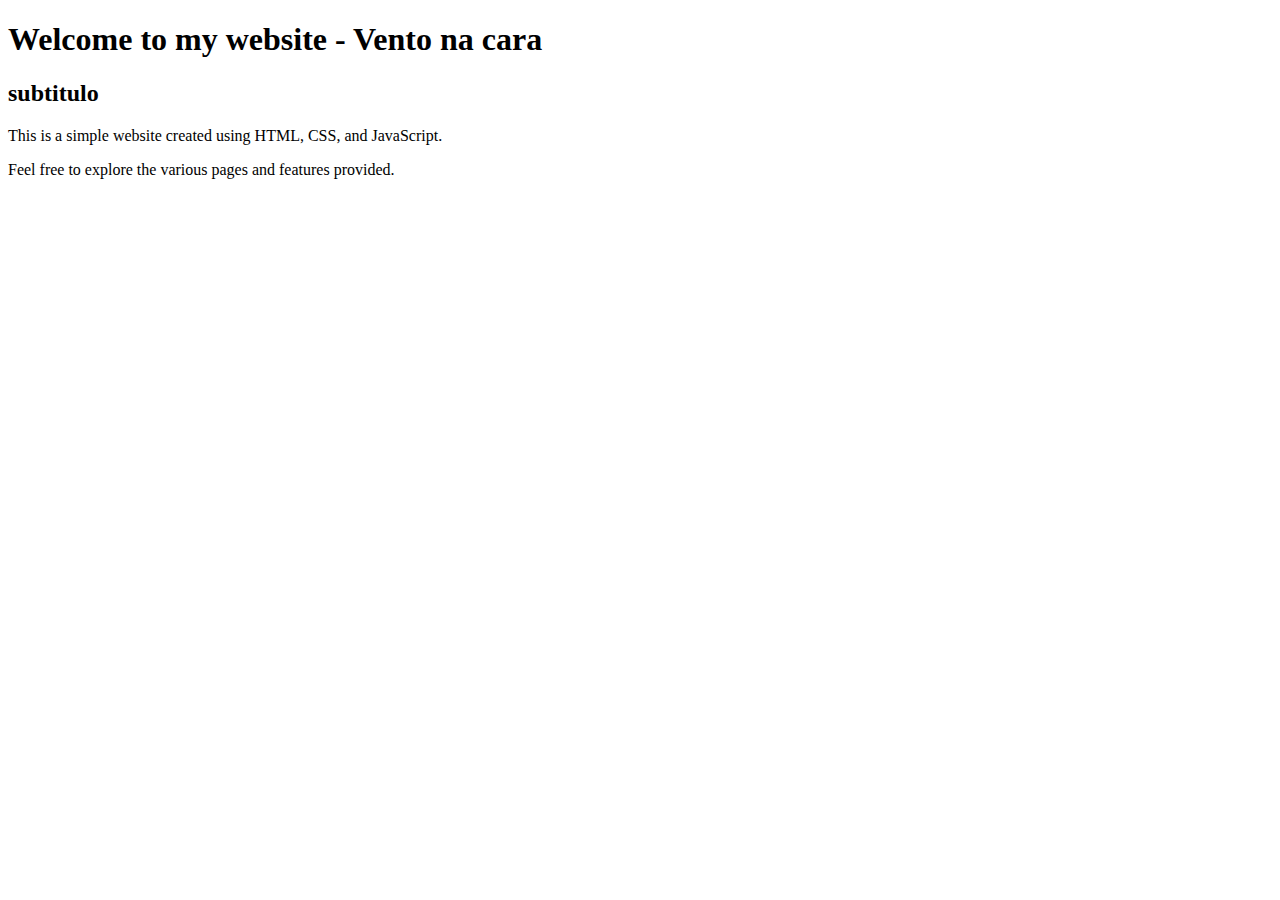
<file: index.html>
<!DOCTYPE html>
<html lang="en">
  <head>
    <meta charset="UTF-8" />
    <meta name="viewport" content="width=device-width, initial-scale=1.0" />
    <title>Corrigido</title>
  </head>
  <body>
    <h1>Welcome to my website - Vento na cara</h1>
    <h2>subtitulo</h2>
    <p>This is a simple website created using HTML, CSS, and JavaScript.</p>
    <p>Feel free to explore the various pages and features provided.</p>
  </body>
</html>
</file>
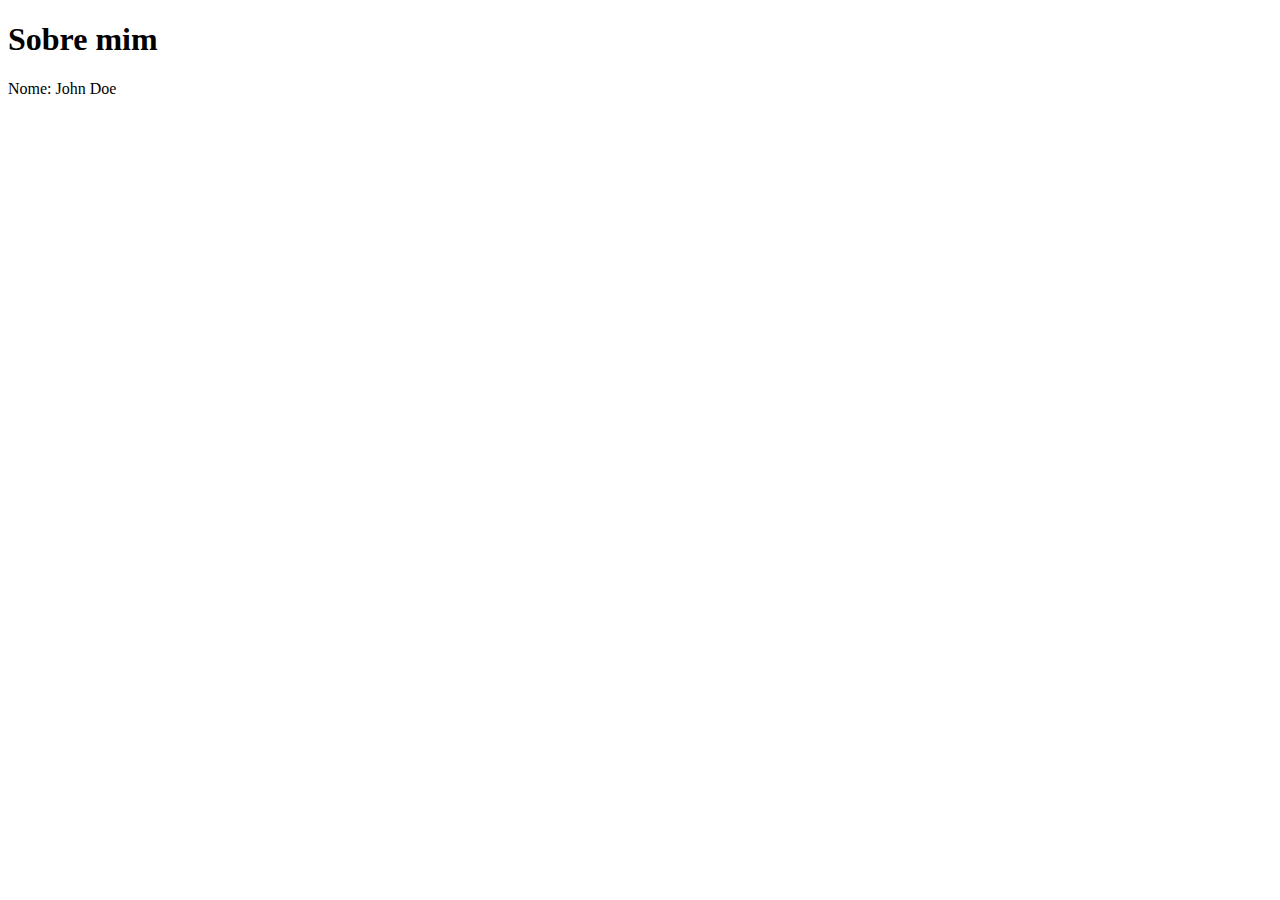
<file: about.html>
<!DOCTYPE html>
<html lang="en">
  <head>
    <meta charset="UTF-8" />
    <meta name="viewport" content="width=device-width, initial-scale=1.0" />
    <title>Document</title>
  </head>
  <body>
    <h1>Sobre mim</h1>
    <p>Nome: John Doe</p>
  </body>
</html>
</file>
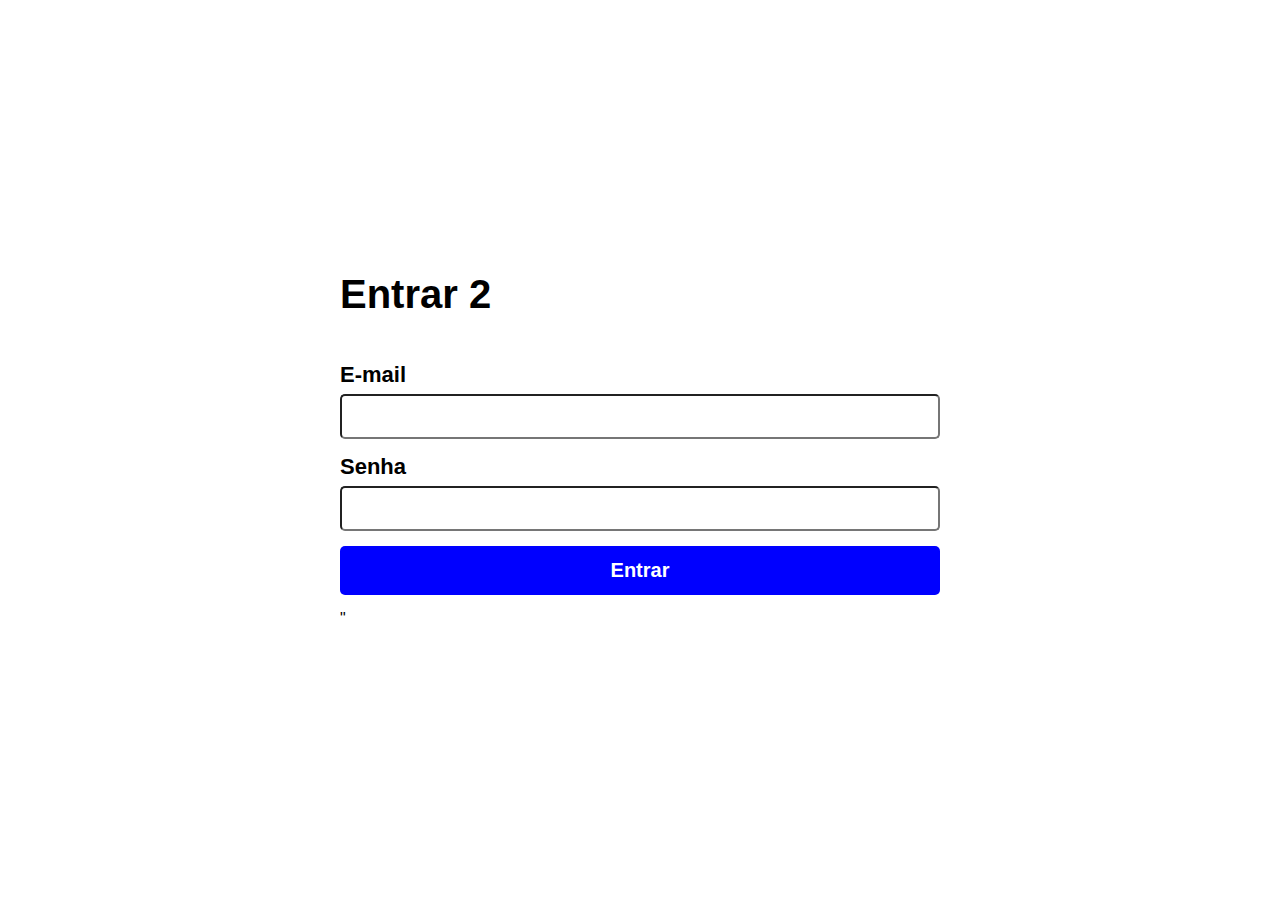
<file: login.html>
<!DOCTYPE html>
<html lang="en">
  <head>
    <meta charset="UTF-8" />
    <meta name="viewport" content="width=device-width, initial-scale=1.0" />
    <link rel="stylesheet" href="./assests/login.css" />
    <title>Entrar</title>
  </head>
  <body>
    <main>
      <form action="#">
        <h1>Entrar 2</h1>
        <div>
          <label for="name"> E-mail </label>
          <input type="email" id="name" />
        </div>
        <div>
          <label for="password">Senha</label>
          <input type="password" id="password" />
        </div>
        <input type="button" name="" value="Entrar" />"
      </form>
    </main>
  </body>
</html>
</file>
<file: assests/login.css>
* {
  margin     : 0;
  padding    : 0;
  box-sizing : border-box;
  font-family: Arial, Helvetica, sans-serif;

}

main {
  width          : 100vw;
  height         : 100vh;
  display        : flex;
  flex-direction : column;
  justify-content: center;
  align-items    : center;
}

h1 {
  width        : 100%;
  text-align   : start;
  font-size    : 40px;
  margin-bottom: 30px;
}

form {
  width         : 600px;
  display       : flex;
  flex-direction: column;
  gap           : 15px;

  @media (max-width: 500px) {
    width: 100%;
  }

  & div {
    display       : flex;
    flex-direction: column;
    gap           : 6px;
  }

  & label {
    font-weight: bold;
    font-size  : 22px;
  }

  & input {
    width        : 100%;
    min-height   : 45px;
    border-radius: 5px;
    font-size    : 20px;
    padding      : 0px 10px;
  }

  & input[type="button"] {
    font-weight     : 900;
    padding         : 13px 0px;
    background-color: #00f;
    color           : #fff;
    outline         : none;
    border          : none;
    cursor          : pointer;
  }
}
</file>
